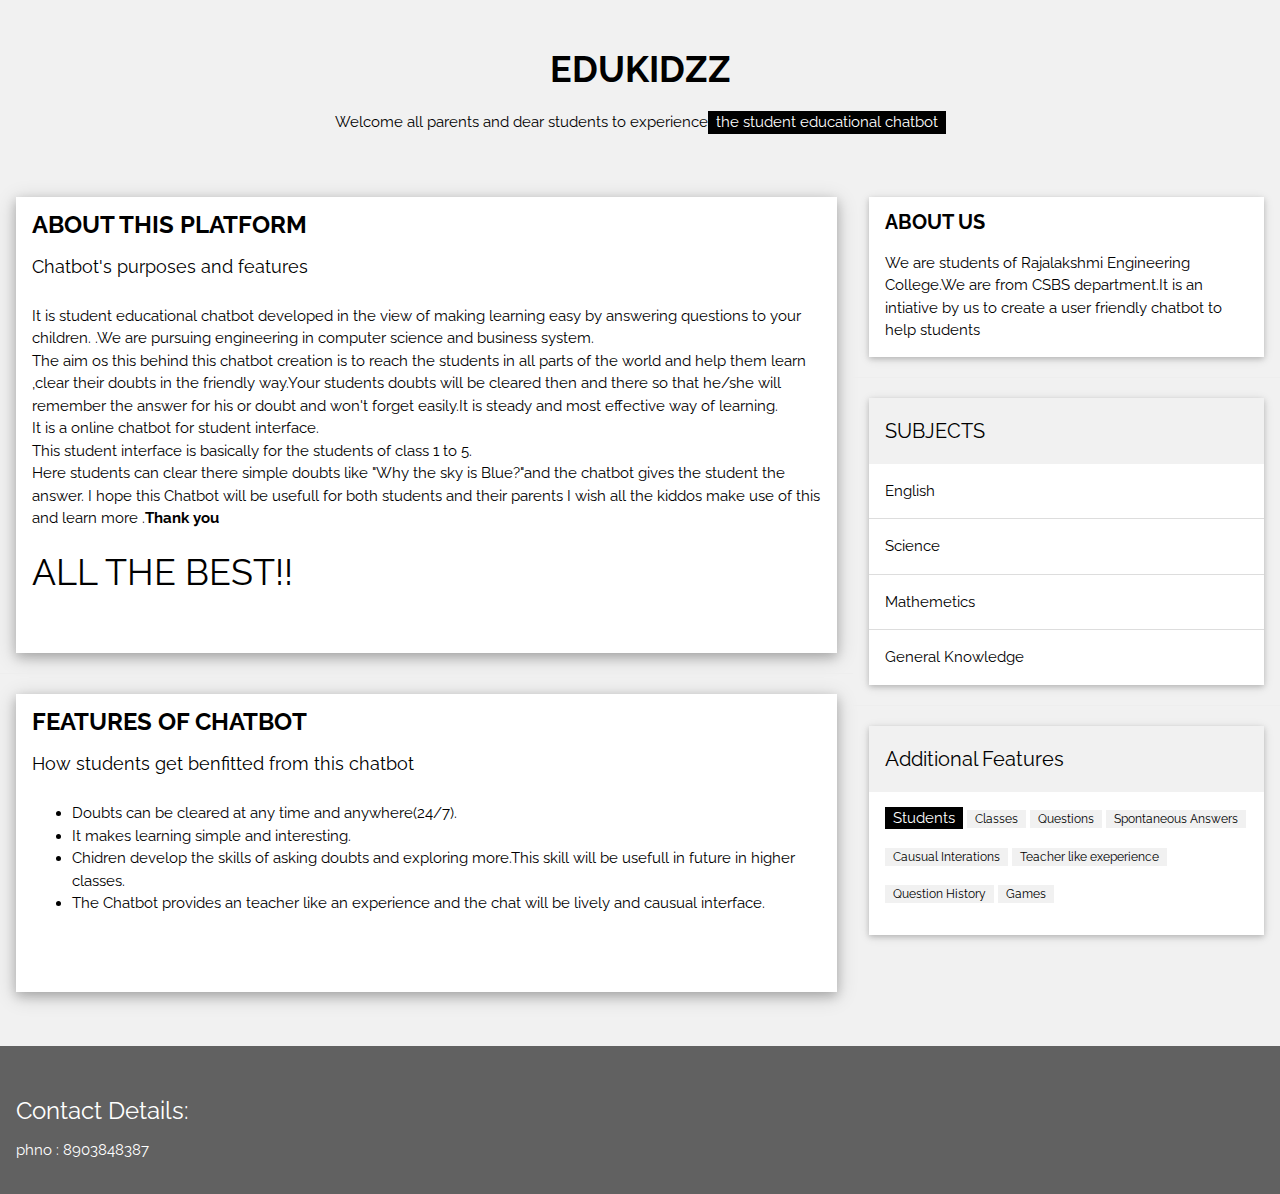
<file: about.html>
<!DOCTYPE html>
<html>
<title>EDUKIDZZ - A Student Educational Chatbot</title>
<meta charset="UTF-8">
<meta name="viewport" content="width=device-width, initial-scale=1">
<link rel="stylesheet" href="https://www.w3schools.com/w3css/4/w3.css">
<link rel="stylesheet" href="https://fonts.googleapis.com/css?family=Raleway">
<style>
body,h1,h2,h3,h4,h5 {font-family: "Raleway", sans-serif}
</style>
<body class="w3-light-grey">

<!-- w3-content defines a container for fixed size centered content,
and is wrapped around the whole page content, except for the footer in this example -->
<div class="w3-content" style="max-width:1400px">

<!-- Header -->
<header class="w3-container w3-center w3-padding-32">
  <h1><b>EDUKIDZZ</b></h1>
  <p>Welcome all parents  and dear students to experience<span class="w3-tag">the student educational chatbot</span></p>
</header>

<!-- Grid -->
<div class="w3-row">

<!-- Blog entries -->
<div class="w3-col l8 s12">
  <!-- Blog entry -->
  <div class="w3-card-4 w3-margin w3-white">

    <div class="w3-container">
      <h3><b>ABOUT THIS PLATFORM</b></h3>
      <h5>Chatbot's purposes and features</h5> <span class="w3-opacity"></span></h5>
    </div>

    <div class="w3-container">
      <p>It is student educational chatbot developed in the view of making learning easy by answering questions to your children.  </i>.We are pursuing engineering in computer science and business system.<br/>The aim os this
        behind this chatbot creation is to reach the students in all parts of the world and help them learn ,clear their doubts in the friendly way.Your students doubts will be cleared then and there so that he/she will remember the answer
        for his or doubt and won't forget easily.It is steady and most effective way of learning.<br>It is a online chatbot for student interface.<br/>This student interface is basically for the  students of class 1 to 5.<br/>
    Here students can clear there simple doubts like "Why the sky is Blue?"and the chatbot gives the student the answer. I hope this Chatbot will be usefull for both students and their parents I wish all the kiddos make use of this and learn more .<b>Thank you</b></p>
    <h1>ALL THE BEST!!</h1></p>

      <div class="w3-row">
        <div class="w3-col m8 s12">
        </div>
        <div class="w3-col m4 w3-hide-small">
          <p><span class="w3-padding-large w3-right"></p>
        </div>
      </div>
    </div>
  </div>
  <hr>

  <!-- Blog entry -->
  <div class="w3-card-4 w3-margin w3-white">

    <div class="w3-container">
      <h3><b>FEATURES OF CHATBOT</b></h3>
      <h5>How students get benfitted from this chatbot</h5> <span class="w3-opacity"></span></h5>
    </div>

    <div class="w3-container">
      <p>
        <ul>
            <li>Doubts can be cleared at any time and anywhere(24/7).</li>
            <li>It makes learning simple and interesting.</li>
            <li>Chidren develop the skills of asking doubts and exploring more.This skill will be usefull in future in
            higher classes.</li>
            <li>The Chatbot provides an teacher like an experience and the chat will be lively and causual interface.</li>

        </ul></p>
      <div class="w3-row">
        <div class="w3-col m8 s12">

        </div>
        <div class="w3-col m4 w3-hide-small">
          <p><span class="w3-padding-large w3-right"><b>  </b> <span class="w3-badge"></span></span></p>
        </div>
      </div>
    </div>
  </div>
<!-- END BLOG ENTRIES -->
</div>

<!-- Introduction menu -->
<div class="w3-col l4">
  <!-- About Card -->
  <div class="w3-card w3-margin w3-margin-top">
  <div class="w3-container w3-white">
      <h4><b>ABOUT US</b></h4>
      <p>We are students of  Rajalakshmi Engineering College.We are from CSBS department.It is an intiative by us to create a user friendly chatbot to help students</p>
    </div>
  </div><hr>

  <!-- Posts -->
  <div class="w3-card w3-margin">
    <div class="w3-container w3-padding">
      <h4>SUBJECTS</h4>
    </div>
    <ul class="w3-ul w3-hoverable w3-white">
      <li class="w3-padding-16">


        <span>English</span>
      </li>
      <li class="w3-padding-16">


        <span>Science</span>
      </li>
      <li class="w3-padding-16">


        <span>Mathemetics</span>
      </li>
      <li class="w3-padding-16 w3-hide-medium w3-hide-small">

        <span>General Knowledge</span>
      </li>
    </ul>
  </div>
  <hr>

  <!-- Labels / tags -->
  <div class="w3-card w3-margin">
    <div class="w3-container w3-padding">
      <h4>Additional Features</h4>
    </div>
    <div class="w3-container w3-white">
    <p><span class="w3-tag w3-black w3-margin-bottom">Students</span>
      <span class="w3-tag w3-light-grey w3-small w3-margin-bottom">Classes</span>
      <span class="w3-tag w3-light-grey w3-small w3-margin-bottom">Questions</span>
      <span class="w3-tag w3-light-grey w3-small w3-margin-bottom">Spontaneous Answers</span>
      <span class="w3-tag w3-light-grey w3-small w3-margin-bottom">Causual Interations</span>
      <span class="w3-tag w3-light-grey w3-small w3-margin-bottom">Teacher like exeperience</span>
      <span class="w3-tag w3-light-grey w3-small w3-margin-bottom">Question History</span>
      <span class="w3-tag w3-light-grey w3-small w3-margin-bottom">Games</span>
    </p>
    </div>
  </div>

<!-- END Introduction Menu -->
</div>

<!-- END GRID -->
</div><br>

<!-- END w3-content -->
</div>
<!-- Footer -->
<footer class="w3-container w3-dark-grey w3-padding-32 w3-margin-top">
  <p><h3>Contact Details:</h3>
   phno : 8903848387<br>

</footer>


</body>
</html>
</file>
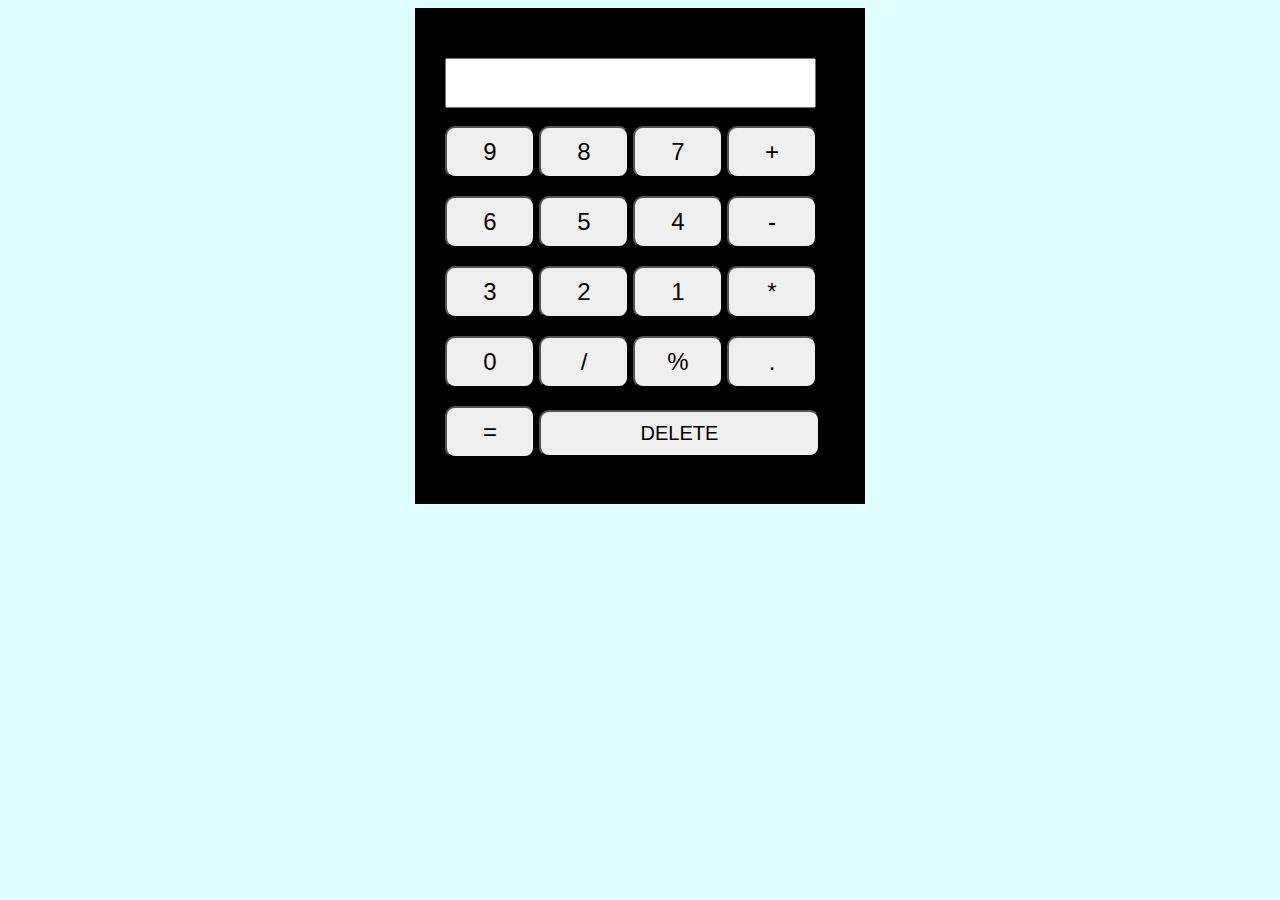
<file: calcinew.html>
<html>
  <head>
    <title>CALC</title>
    <style>
    title
    {
      font-style:monospace;
    }
    body
    {
      background:#E0FFFF;
    }
    *{
      box-sizing:border-box;
      -webkit-box-sizing:border-box;
      -moz-box-sizing:border-box;
    }
    .wrap
    {
      width:450px;
      margin:auto;
      height:auto;
      background:black;
      padding:30px;
    }
    input[type=text]
    {
      width:95%;
      padding:10px;
      font-size:22px;
      font-weight:bold;
      margin-top:20;
    }
    input[type=reset]
    {
      width:40px;
      padding:10px;
      font-size:20px;
      font-weight:strong;
      border-radius:10px;
    }
    input[type=button]
    {
      width:90px;
      padding:10px;
      font-size:24px;
      font-weight:strong;
      border-radius:10px;
    }
    #del
    {
      width:72%;
    }
    .button
    {
      position: absolute;
      top: 60%;
      left: 50%;
      transform: translate(-50%,-50%);
    }

    
    #but{
  text-align: center;
}

    .btn:hover{
      background-color: DeepSkyBlue;
      color: white;
    }

    </style>
  </head>
  <body>
    <div class="wrap">
      <form name="calc">
        <input type="text" name="display">
        <br><br>
        <input type="button" value="9" onclick="calc.display.value+='9'">
        <input type="button" value="8" onclick="calc.display.value+='8'">
        <input type="button" value="7" onclick="calc.display.value+='7'">
        <input type="button" value="+" onclick="calc.display.value+='+'">
<br><br>
        <input type="button" value="6" onclick="calc.display.value+='6'">
        <input type="button" value="5" onclick="calc.display.value+='5'">
        <input type="button" value="4" onclick="calc.display.value+='4'">
        <input type="button" value="-" onclick="calc.display.value+='-'">
        <br><br>
        <input type="button" value="3" onclick="calc.display.value+='3'">
        <input type="button" value="2" onclick="calc.display.value+='2'">
        <input type="button" value="1" onclick="calc.display.value+='1'">
        <input type="button" value="*" onclick="calc.display.value+='*'">
        <br><br>
        <input type="button" value="0" onclick="calc.display.value+='0'">
        <input type="button" value="/" onclick="calc.display.value+='/'">
        <input type="button" value="%" onclick="calc.display.value+='%'">
        <input type="button" value="." onclick="calc.display.value+='.'">
        <br><br>
        <input type="button" value="=" onclick="calc.display.value =eval(calc.display.value)">
        <input type="reset" value="DELETE" onclick="calc.display.value ''" id="del">
      </form>
    </div>
    <div id="but">
    <h3>
    
    </h3>
</div>
</body>
</html>
</file>
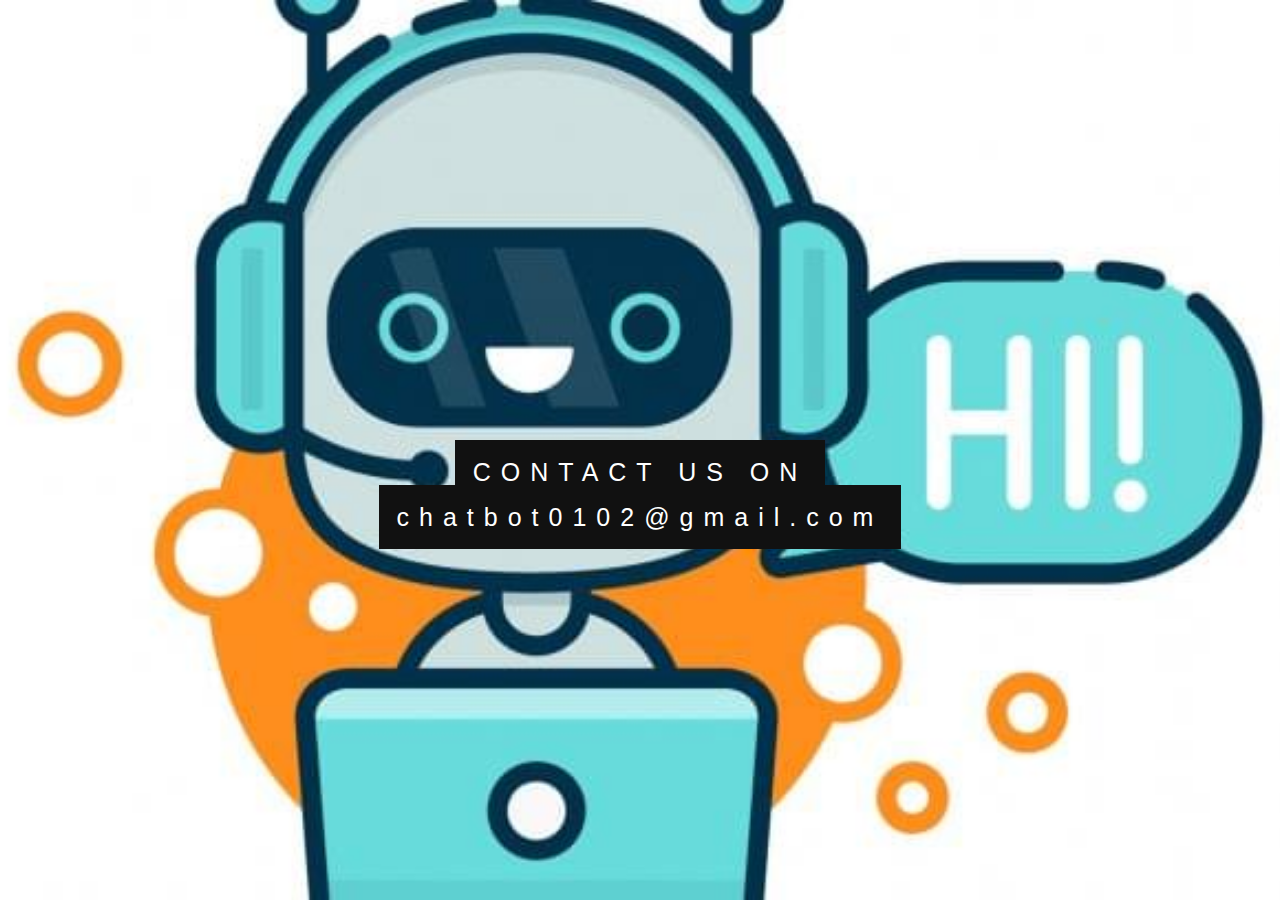
<file: contact.html>
<!DOCTYPE html>
<html>
<head>
<meta name="viewport" content="width=device-width, initial-scale=1">
<style>
body, html {
  height: 100%;
  margin: 0;
  font: 400 15px/1.8 "Lato", sans-serif;
  color: #777;
}
.bgimg-1, .bgimg-2, .bgimg-3 {
  position: relative;
  background-position: top;
  background-repeat: no-repeat;
  background-size: cover;

}
.bgimg-1 {
  background-image: url(../chatbot.jpg);
  height: 100%;
 
}

.caption {
  position: absolute;
  left: 0;
  top: 50%;
  width: 100%;
  text-align: center;
  color:#000;
}

.caption span.border {
  background-color: #111;
  color: white;
  padding: 18px;
  font-size: 25px;
  letter-spacing: 10px;
}

a:link {
  color: white;
  background-color: transparent;
  text-decoration: none;
}

</style>
</head>
<body>

<div class="bgimg-1">
  <div class="caption">

    <span class="border">CONTACT US ON</span><br>
    <span class="border">  <a href = "mailto: chatbot0102@gmail.com">chatbot0102@gmail.com</a></span>
  </div>
</div>

</body>
</html>
</file>
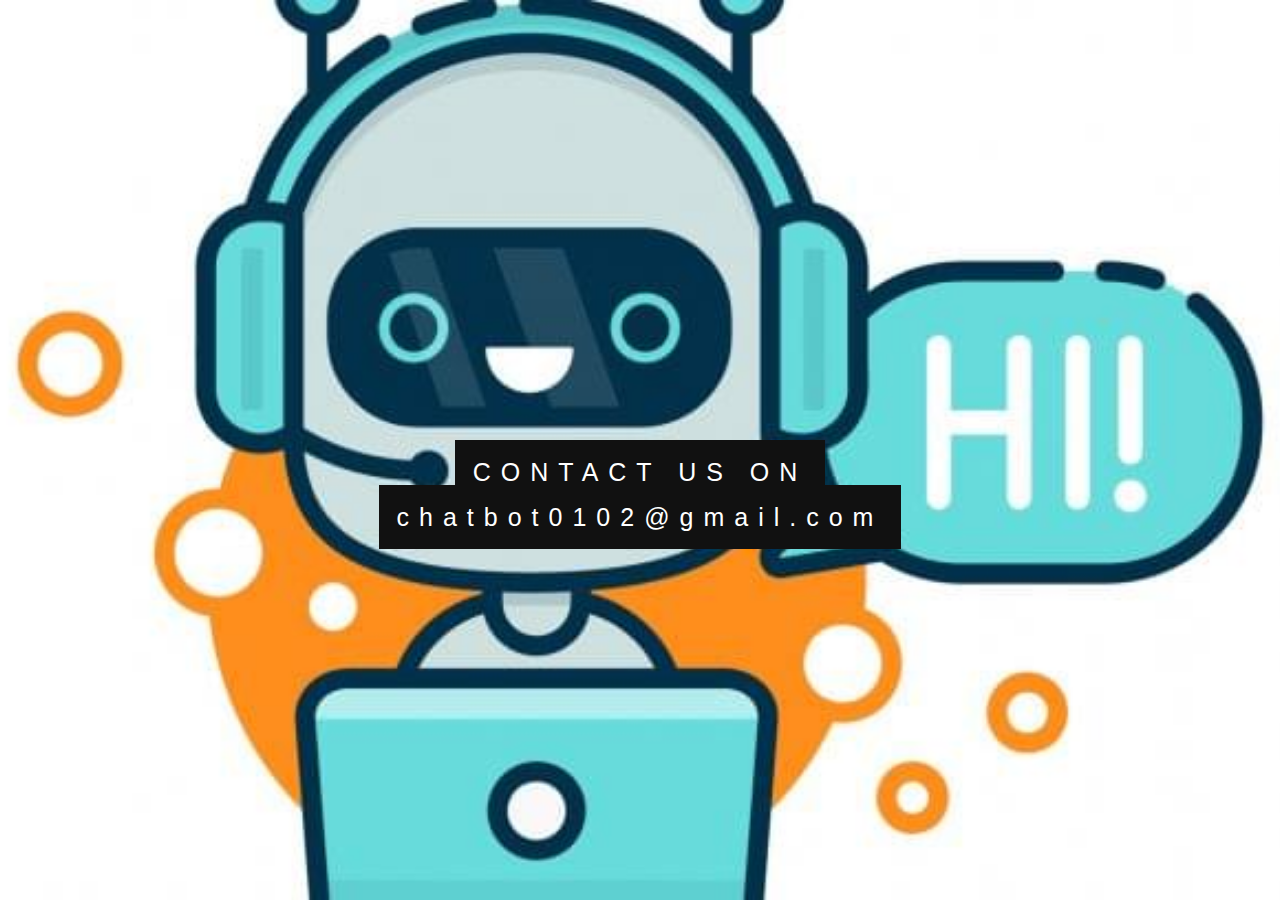
<file: contactus.html>
<!DOCTYPE html>
<html>
<head>
<meta name="viewport" content="width=device-width, initial-scale=1">
<style>
body, html {
  height: 100%;
  margin: 0;
  font: 400 15px/1.8 "Lato", sans-serif;
  color: #777;
}
.bgimg-1, .bgimg-2, .bgimg-3 {
  position: relative;
  background-position: center;
  background-repeat: no-repeat;
  background-size: cover;

}
.bgimg-1 {
  background-image: url("chatbot.jpg");
  height: 100%;
}

.caption {
  position: absolute;
  left: 0;
  top: 50%;
  width: 100%;
  text-align: center;
  color:#000;
}

.caption span.border {
  background-color: #111;
  color: white;
  padding: 18px;
  font-size: 25px;
  letter-spacing: 10px;
}

a:link {
  color: white;
  background-color: transparent;
  text-decoration: none;
}

</style>
</head>
<body>

<div class="bgimg-1">
  <div class="caption">

    <span class="border">CONTACT US ON</span><br>
    <span class="border">  <a href = "mailto: chatbot0102@gmail.com">chatbot0102@gmail.com</a></span>
  </div>
</div>

</body>
</html>
</file>
